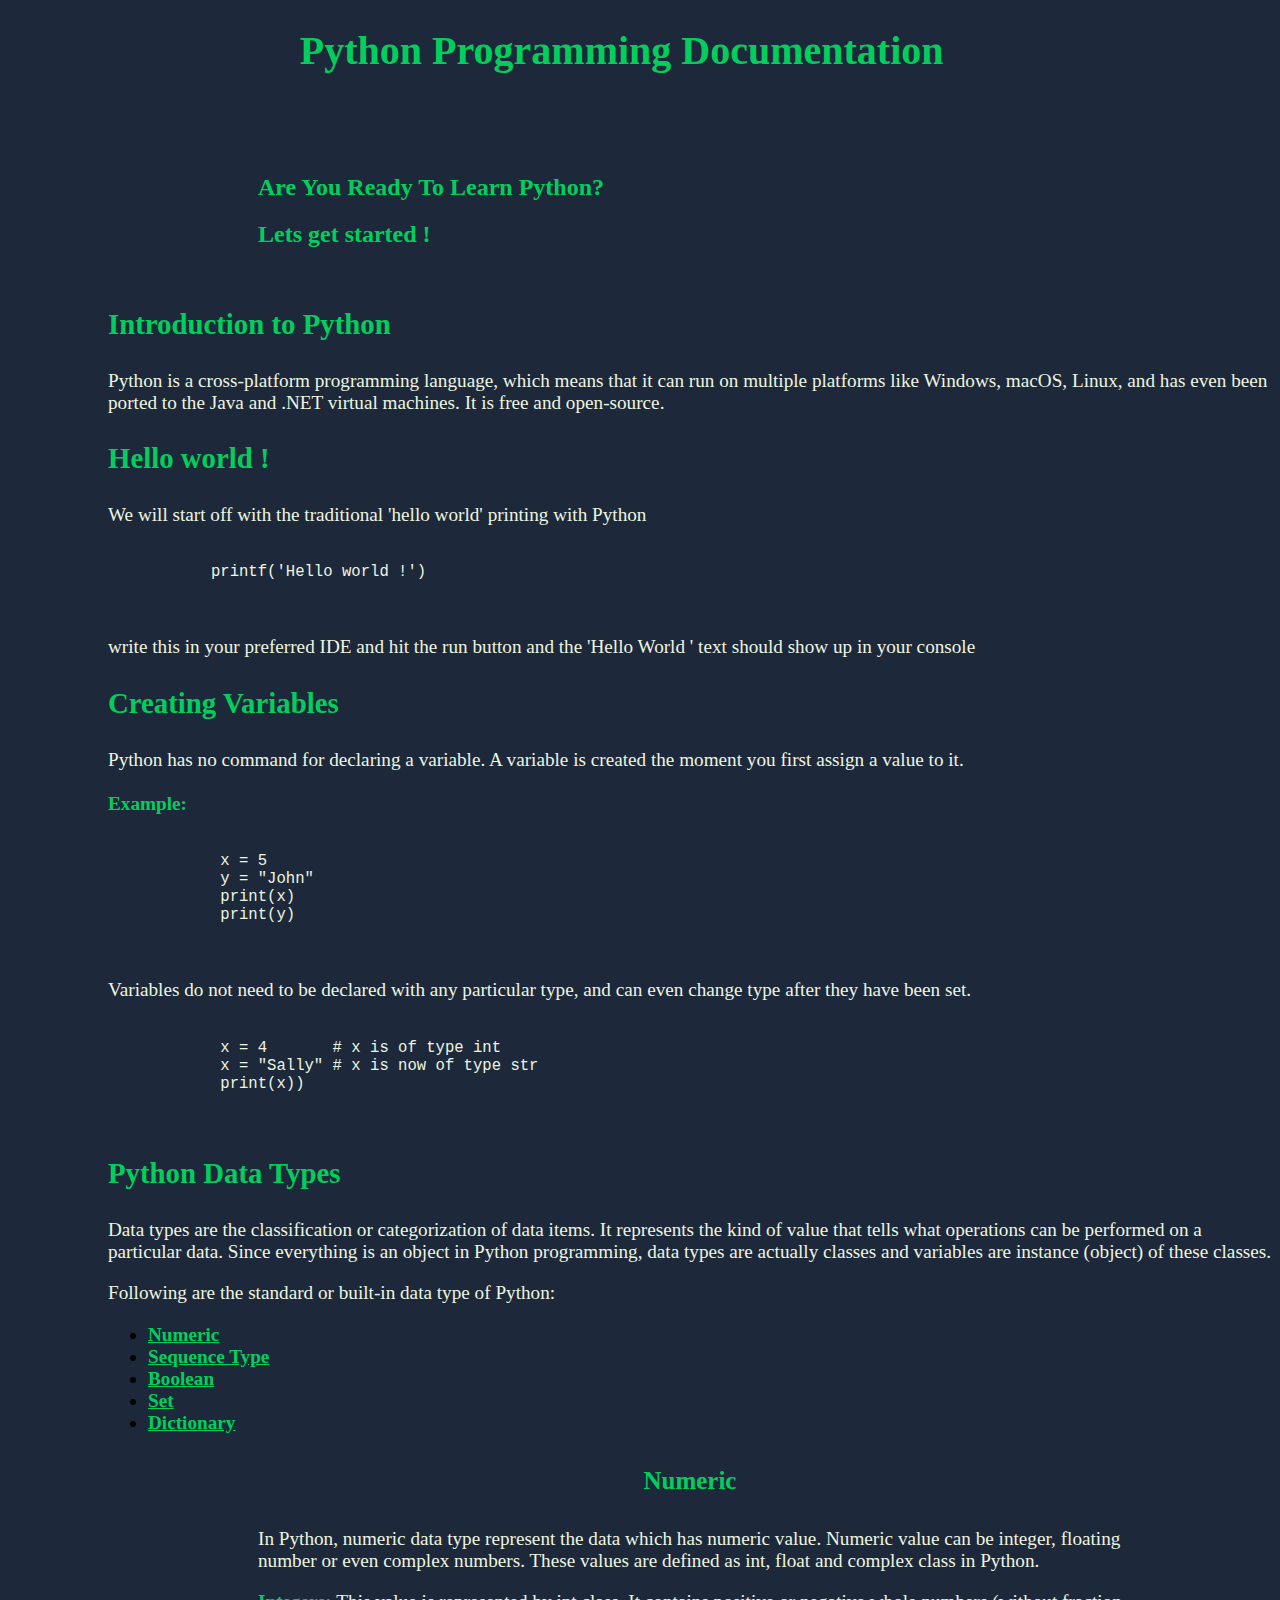
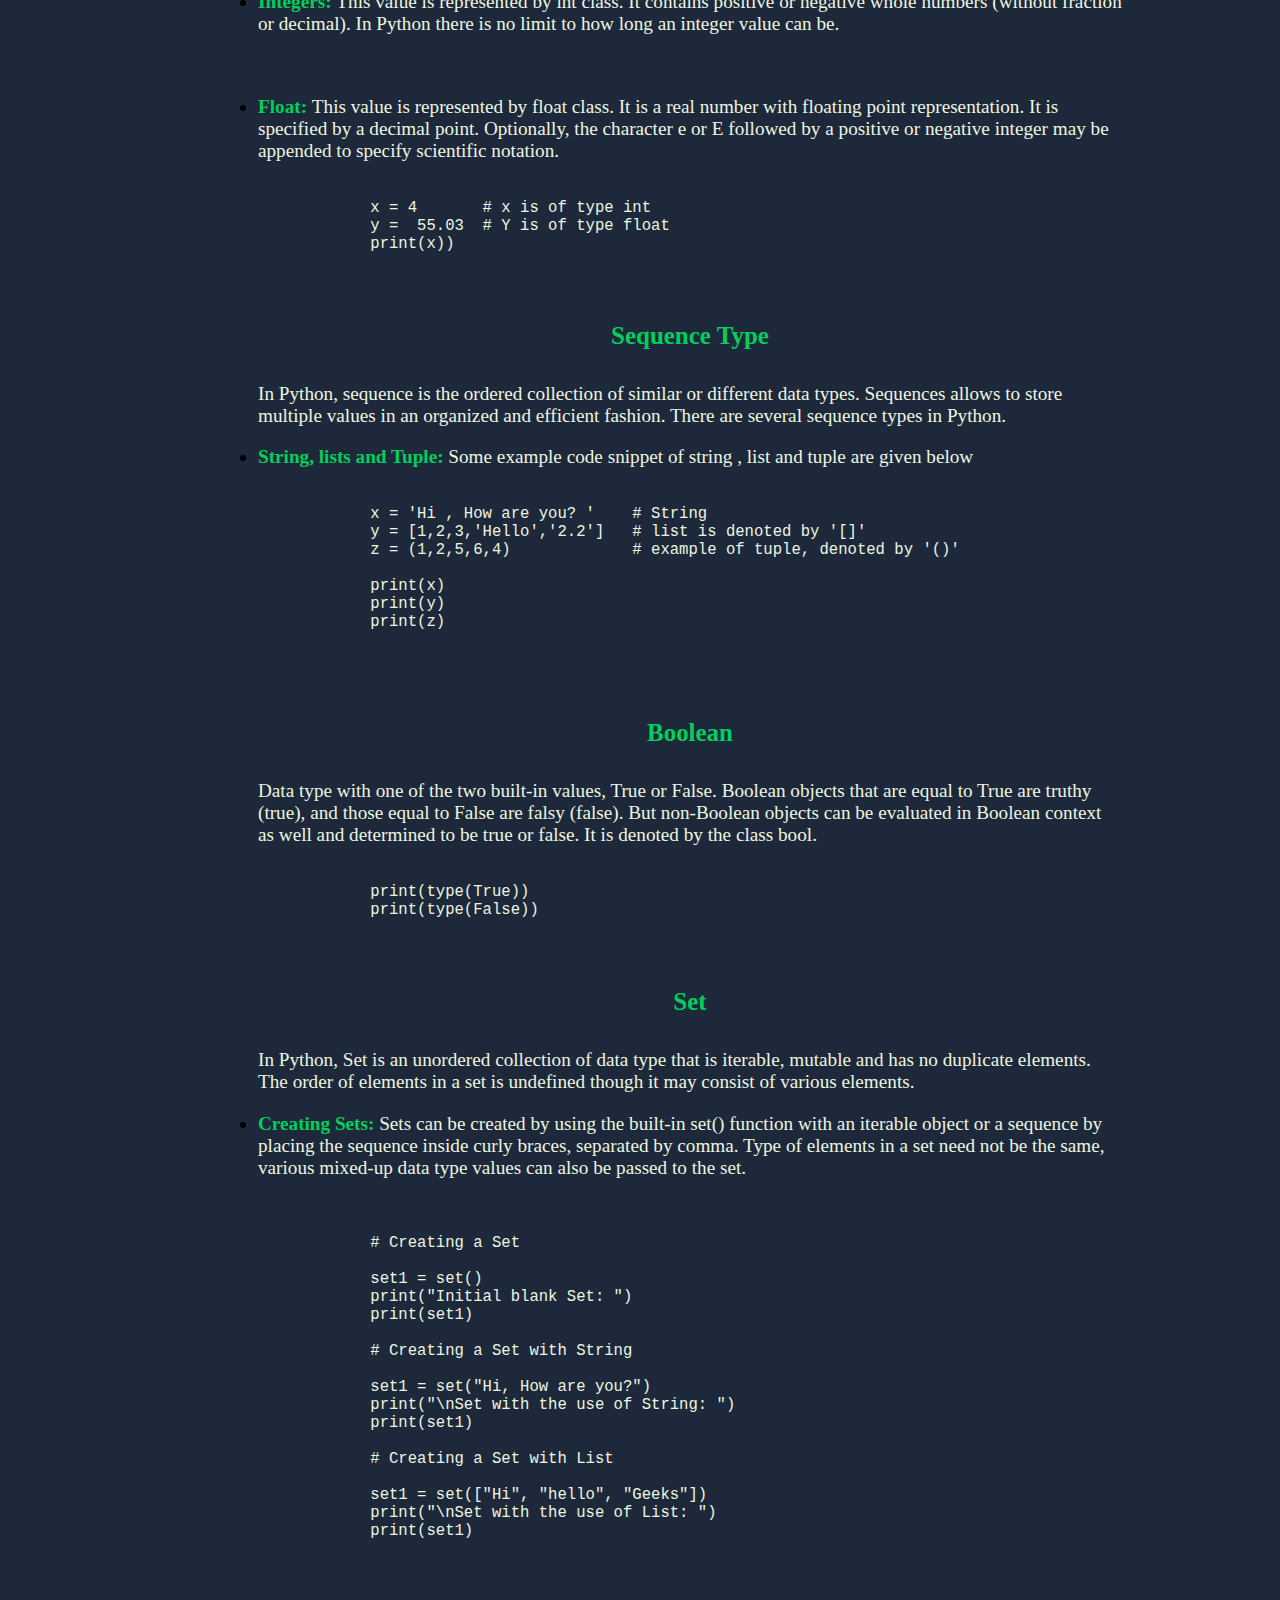
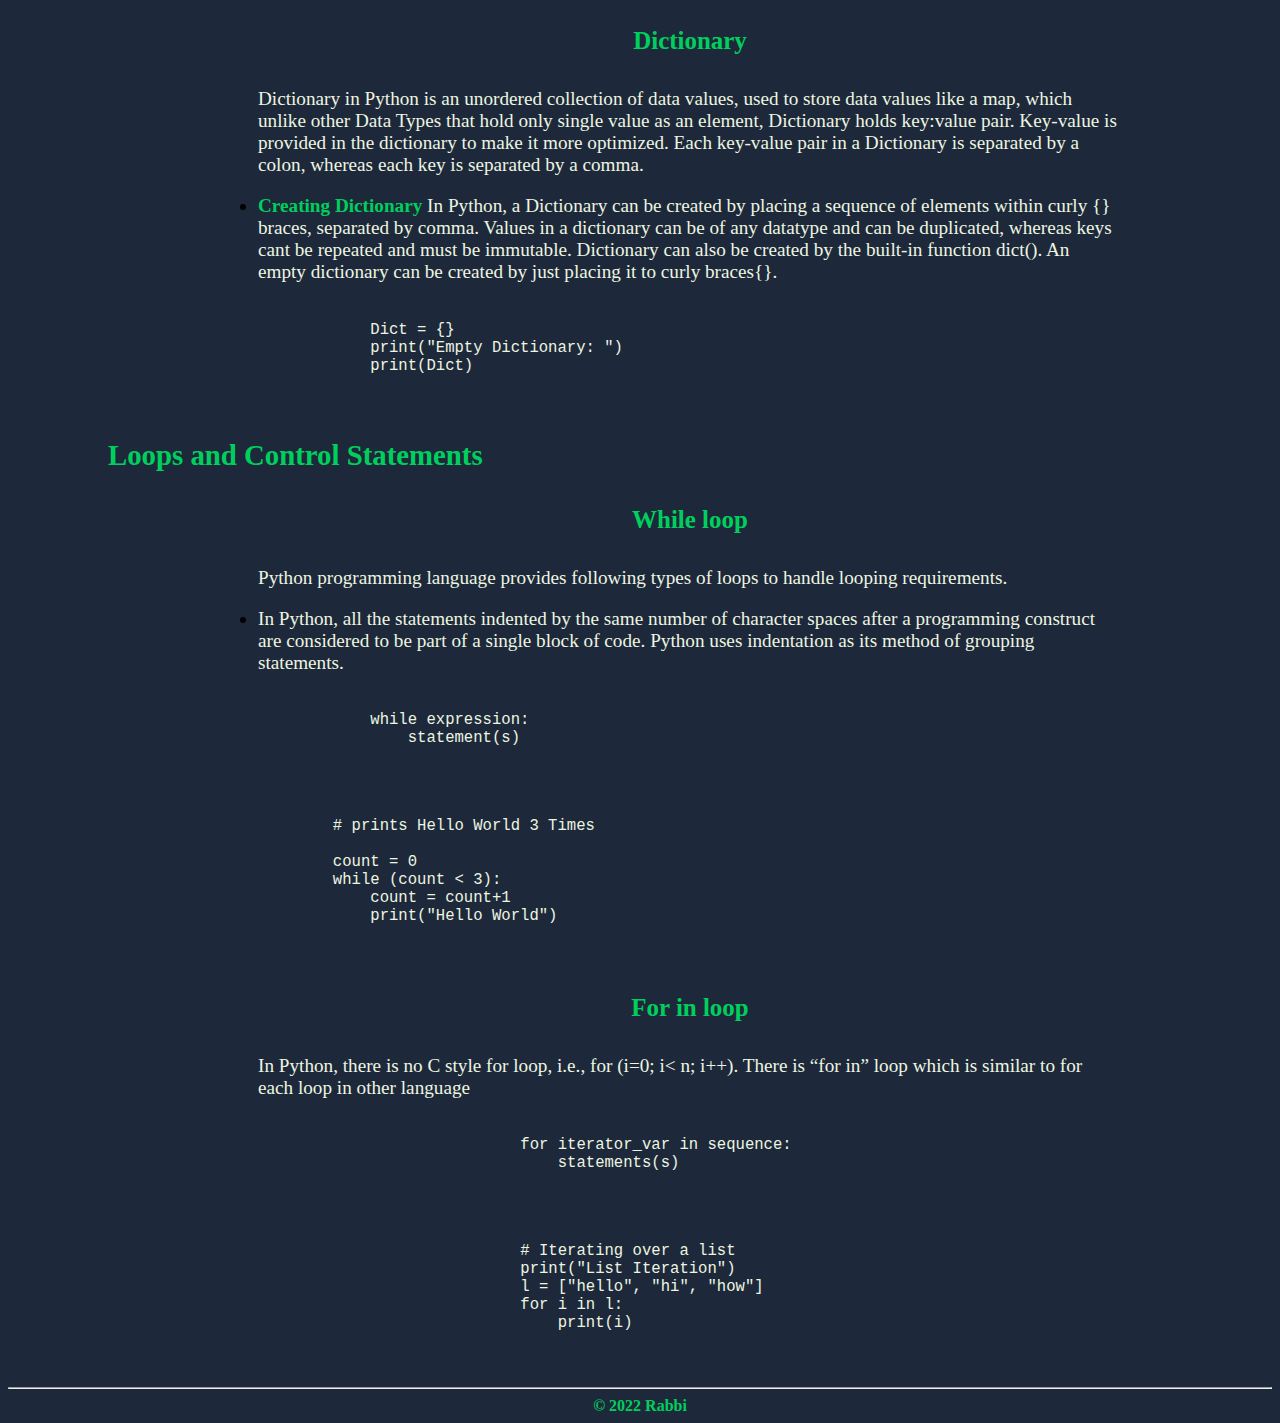
<file: index.html>
<!DOCTYPE html>
<html lang="en">
  <head>
    <meta charset="UTF-8" />
    <meta http-equiv="X-UA-Compatible" content="IE=edge" />
    <link rel="stylesheet" href="design.css" />
    <meta name="viewport" content="width=device-width, initial-scale=1.0" />
    <title>Python Documentation</title>
  </head>
  <body>
    <h1 class="titles">Python Programming Documentation</h1>
    <div class="first-block">
    <h2 style="color: #00cf5d;">Are You Ready To Learn Python?</h2>
    <h2 style="color: #00cf5d;">Lets get started !</h2>
    </div>
    <div class="allblock">
    <h3 class="textColor">Introduction to Python</h3>
    <p>
      Python is a cross-platform programming language, which means that it can
      run on multiple platforms like Windows, macOS, Linux, and has even been
      ported to the Java and .NET virtual machines. It is free and open-source.
    </p>
    <h3 class="textColor">Hello world !</h3>
    <p>
      We will start off with the traditional 'hello world' printing with Python
      <pre class="line-numbers">
        <code class="language-python">
           printf('Hello world !')
        </code>
     </pre>
     <p>write this in your preferred IDE and hit the run button and the 'Hello World ' text should show up in your console</p>
    </p>
    <h3 class="textColor" style="font:larger">Creating Variables</h3>
    <p>
        Python has no command for declaring a variable.
        A variable is created the moment you first assign a value to it.
        <br><br>
        <strong>Example: </strong>
        <pre class="line-numbers">
        <code class="language-python">
            x = 5
            y = "John"
            print(x)
            print(y)
         </code>
        </pre>

    <p>Variables do not need to be declared with any particular type, 
    and can even change type after they have been set.</p>
    <pre class="line-numbers">
        <code class="language-python">
            x = 4       # x is of type int
            x = "Sally" # x is now of type str
            print(x))
         </code>
        </pre>
    </p>
    <h3 class="textColor">Python Data Types</h3>
    <p>
        Data types are the classification or categorization of data items. 
        It represents the kind of value that tells what operations can be 
        performed on a particular data. Since everything is an object in Python 
        programming, data types are actually classes and variables are instance (object) 
        of these classes.
    </p>
    <p>Following are the standard or built-in data type of Python:</p>
    <ul>
        <li>
            <strong>
                <a href="#numeric">Numeric</a>
            </strong>
        </li>
        <li>
            <strong>
                <a href="#sq">Sequence Type</a>
            </strong>
        </li>
        <li>
            <strong>
                <a href="#Boolean">Boolean</a>
            </strong>
        </li>
        <li>
            <strong>
                <a href="#set">Set</a>
            </strong>
        </li>
        <li>
            <strong>
                <a href="#dict">Dictionary</a>
            </strong>
        </li>
    </ul>

        <!-- -->
    <h4 id="numeric" class="subblock" style="text-align: 20px;">Numeric</h4>
    <p class="insubblock">In Python, numeric data type represent the data which has numeric value.
         Numeric value can be integer, floating number or even complex numbers. 
        These values are defined as int, float and complex class in Python.
    </p>
    <ul class="insubblock">
        <li>
            <p><strong>Integers: </strong>
            This value is represented by int class. It contains positive or negative whole numbers (without fraction or decimal).
             In Python there is no limit to how long an integer value can be.</p>
        </li>
        <br>
        <li>
            <p><strong>Float: </strong>
            This value is represented by float class. It is a real number with floating point representation.
             It is specified by a decimal point. Optionally, the character e or E followed by a positive or 
             negative integer may be appended to specify scientific notation.</p>
        </li>
    </ul>
    <pre class="insubblock">
        <code class="language-python">
            x = 4       # x is of type int
            y =  55.03  # Y is of type float
            print(x))
         </code>
        </pre>

    <!-- -->
        <!-- -->
    <h4 id="sq" class="subblock" style="text-align: 20px;">Sequence Type</h4>
    <p class="insubblock">In Python, sequence is the ordered collection of similar or different data types.
         Sequences allows to store multiple values in an organized and efficient fashion.
         There are several sequence types in Python.
    </p>
    <ul class="insubblock">
        <li>
            <p><strong>String, lists and Tuple: </strong>
             Some example code snippet of string , list and tuple are given below</p>
        </li>
    </ul>
    <pre class="insubblock">
        <code class="language-python">
            x = 'Hi , How are you? '    # String 
            y = [1,2,3,'Hello','2.2']   # list is denoted by '[]'
            z = (1,2,5,6,4)             # example of tuple, denoted by '()'

            print(x)
            print(y)
            print(z)

         </code>
        </pre>
    <!-- -->
            <!-- -->
    <h4 id="Boolean" class="subblock" style="text-align: 20px;">Boolean</h4>
    <p class="insubblock">Data type with one of the two built-in values,
         True or False. Boolean objects that are equal to True are truthy (true),
        and those equal to False are falsy (false). But non-Boolean objects can be evaluated
        in Boolean context as well and determined to be true or false.
        It is denoted by the class bool.
    </p>
    <pre class="insubblock">
        <code class="language-python">
            print(type(True))
            print(type(False))
         </code>
        </pre>
    <!-- -->


            <!-- -->
    <h4 id="set" class="subblock" style="text-align: 20px;">Set</h4>
    <p class="insubblock">In Python, Set is an unordered collection of data
         type that is iterable, mutable and has no duplicate elements.
         The order of elements in a set is undefined though it may consist of various elements.
    </p>
    <ul class="insubblock">
        <li>
            <p>
            <strong>Creating Sets: </strong>
            Sets can be created by using the built-in set()
             function with an iterable object or a sequence by placing 
             the sequence inside curly braces, separated by comma. Type of elements
            in a set need not be the same, various mixed-up data type values can also be passed to the set.
        </p>
        </li>
    </ul>

    <pre class="insubblock">
        <code class="language-python">

            # Creating a Set
            
            set1 = set()
            print("Initial blank Set: ")
            print(set1)
	
            # Creating a Set with String

            set1 = set("Hi, How are you?")
            print("\nSet with the use of String: ")
            print(set1)

            # Creating a Set with List

            set1 = set(["Hi", "hello", "Geeks"])
            print("\nSet with the use of List: ")
            print(set1)

         </code>
        </pre>
    <!-- -->


            <!-- -->
    <h4 id="dict" class="subblock" style="text-align: 20px;">Dictionary</h4>
    <p class="insubblock">Dictionary in Python is an unordered collection of data values,
         used to store data values like a map, which unlike other Data Types that hold only
          single value as an element, Dictionary holds key:value pair. Key-value is provided
           in the dictionary to make it more optimized. Each key-value pair in a Dictionary is 
           separated by a colon, whereas each key is separated by a comma.


    </p>
    <ul class="insubblock">
        <li>
            <p><strong>Creating Dictionary</strong>
            In Python, a Dictionary can be created by placing a sequence of elements within curly {} braces,
             separated by comma. Values in a dictionary can be of any datatype and can be duplicated, whereas
              keys cant be repeated and must be immutable. Dictionary can also be created by the built-in function
               dict(). An empty dictionary can be created by just placing it to curly braces{}.
            </p>
        </li>
    </ul>

    <pre class="insubblock">
        <code class="language-python">
            Dict = {} 
            print("Empty Dictionary: ") 
            print(Dict)
         </code>
        </pre>
    <!-- -->


    

    <h3 class="textColor" >Loops and Control Statements</h3>
    <h4 class="subblock" style="text-align: 20px;">While loop</h4>
    <p class="insubblock">Python programming language provides following types of loops to handle looping requirements.</p>
    <ul class="insubblock">
        <li>
            <p>
            In Python, all the statements indented by the same number of
            character spaces after a programming construct are considered
            to be part of a single block of code.
            Python uses indentation as its method of grouping statements.
        </p>
        </li>
    </ul>
    <pre class="insubblock">
        <code class="language-python">
            while expression:
                statement(s)
         </code>
    </pre>

   
    <pre class="insubblock">
        <code class="language-python">
        # prints Hello World 3 Times

        count = 0
        while (count < 3):    
            count = count+1
            print("Hello World")
        </code>
    </pre>
    <!-- -->

    <h4 class="subblock" style="text-align: 20px;">For in loop</h4>
    <p class="insubblock">In Python, there is no C style for loop, i.e., for (i=0; i< n; i++). There is “for in” loop which is similar to for each loop in other language</p>
    <ul class="insubblock">

    <pre class="insubblock">
        <code class="language-python">
            for iterator_var in sequence:
                statements(s)
         </code>
    </pre>

   
    <pre class="insubblock">
        <code class="language-python">
            # Iterating over a list
            print("List Iteration")
            l = ["hello", "hi", "how"]
            for i in l:
                print(i)
        </code>
    </pre>
    <!-- -->
</div>
<hr>
<center><strong>© 2022 Rabbi</strong></center>
  </body>
</html>
</file>
<file: design.css>
body {
  background-color: #1d293a;
}

.titles {
  margin-left: auto;
  margin-right: auto;
  width: 18cm;
  font-size: 250%;
  color: #00cf5d;
}

.first-block {
  margin-top: 100px;
  margin-left: 250px;
  margin-right: auto;
}

.allblock {
  margin-top: 60px;
  margin-left: 100px;
  margin-right: auto;
  font-size: 120%;
}

.subblock {
  text-align: center;
  font-size: 130%;
  color: #00cf5d;
}

.insubblock {
  padding-right: 150px;
  padding-left: 150px;
}

.textColor {
  font-size: 150%;
  color: #00cf5d;
}

.subtextcolor {
  color: rgb(23, 31, 16);
}

p {
  color: #edf5e1;
}

.language-python {
  color: #edf5e1;
}

strong {
  color: #00cf5d;
}

a {
  color: #00cf5d;
}
</file>
